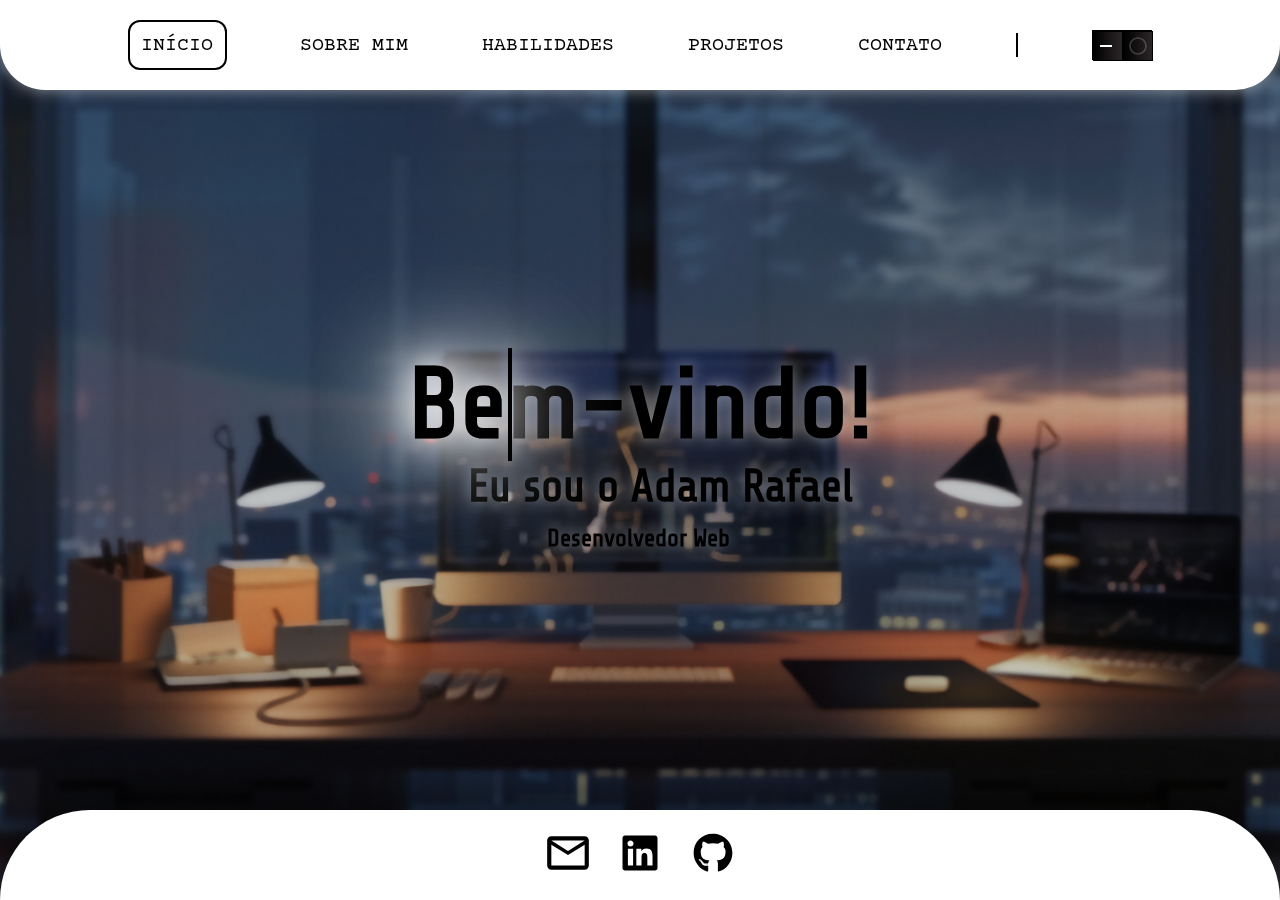
<file: index.html>
<!DOCTYPE html>
<html lang="en">

<head>
    <meta charset="UTF-8">
    <meta name="viewport" content="width=device-width, initial-scale=1.0">
    <title>Adam Rafael</title>
    <link rel="stylesheet" href="main.css">

    <link rel="preconnect" href="https://fonts.googleapis.com">
    <link rel="preconnect" href="https://fonts.gstatic.com" crossorigin>
    <link href="https://fonts.googleapis.com/css2?family=Courier+Prime:ital,wght@0,400;0,700;1,400;1,700&display=swap"
        rel="stylesheet">
    <link rel="preconnect" href="https://fonts.googleapis.com">
    <link rel="preconnect" href="https://fonts.gstatic.com" crossorigin>
    <link href="https://fonts.googleapis.com/css2?family=Oswald:wght@200..700&family=Share+Tech&display=swap"
        rel="stylesheet">
    <link rel="stylesheet"
        href="https://fonts.googleapis.com/css2?family=Material+Symbols+Outlined:opsz,wght,FILL,GRAD@20..48,100..700,0..1,-50..200&icon_names=clear_day" />

    <script src="script.js" defer></script>
</head>

<body>

    <header>
        <div class="links">
            <a class="start" href="index.html">INÍCIO</a>
            <a class="aboutme" href="index1.html">SOBRE MIM</a>
            <a class="skills" href="index2.html">HABILIDADES</a>
            <a class="projects" href="index3.html">PROJETOS</a>
            <a class="contact" href="">CONTATO</a>
            <div class="detail_navbar"></div>
            <div class="switch">
                <input type="checkbox" id="Switch" onclick="Switchbtn()">
                <span id="span1">
                    <svg height="2px" width="20px" style="margin-left: 8%;">
                        <line x1="0" y1="2" x2="12" y2="2" />
                    </svg>
                </span>
                <span id="span2"><svg xmlns="http://www.w3.org/2000/svg" viewBox="0 0 640 640">
                        <path
                            d="M528 320C528 205.1 434.9 112 320 112C205.1 112 112 205.1 112 320C112 434.9 205.1 528 320 528C434.9 528 528 434.9 528 320zM64 320C64 178.6 178.6 64 320 64C461.4 64 576 178.6 576 320C576 461.4 461.4 576 320 576C178.6 576 64 461.4 64 320z" />
                    </svg></span>
            </div>
        </div>
    </header>

    <main>
        <input type="checkbox" class="openSidebarMenu" id="openSidebarMenu">
        <label for="openSidebarMenu" class="sidebarIconToggle">
            <div class="tracin"></div>
            <div class="tracin"></div>
            <div class="tracin"></div>
        </label>
        <div id="Barra_menu">
            <div class="cont_menubar">
                <a class="start_resp" href="index.html">INÍCIO</a>
                <a class="aboutme" href="index1.html">SOBRE MIM</a>
                <a class="skills" href="index2.html">HABILIDADES</a>
                <a class="projects" href="index3.html">PROJETOS</a>
                <a class="contact" href="">CONTATO</a>
            </div>
        </div>
        <div class="header"></div>
        <div class="cont_start">
            <div class="cont_mid_inicio">
                <h1 data-text="Bem-vindo!">Bem-vindo!</h1>
                <h3>Eu sou o Adam Rafael</h3>
                <h4>Desenvolvedor Web</h4>
            </div>
        </div>
        <div class="cont_start_resp">
            <h1 data-text="Bem-vindo!">Bem-vindo!</h1>
            <div class="cont_mid_inicio_resp">
                <h3>Eu sou o Adam Rafael</h3>
                <h4>Desenvolvedor Web</h4>
            </div>
        </div>
        <div class="switch_resp">
            <input type="checkbox" id="Switch" onclick="Switchbtn()">
            <span id="span1_resp">
                <svg height="2px" width="20px" style="margin-left: 8%;">
                    <line x1="0" y1="2" x2="12" y2="2" />
                </svg>
            </span>
            <span id="span2_resp"><svg xmlns="http://www.w3.org/2000/svg" viewBox="0 0 640 640">
                    <path
                        d="M528 320C528 205.1 434.9 112 320 112C205.1 112 112 205.1 112 320C112 434.9 205.1 528 320 528C434.9 528 528 434.9 528 320zM64 320C64 178.6 178.6 64 320 64C461.4 64 576 178.6 576 320C576 461.4 461.4 576 320 576C178.6 576 64 461.4 64 320z" />
                </svg></span>
        </div>
    </main>
    <footer>
        <!-- Icon Email -->
        <a href=""><svg xmlns="http://www.w3.org/2000/svg" fill="black" height="50px" width="50px"
                viewBox="0 -960 960 960">
                <path
                    d="M160-160q-33 0-56.5-23.5T80-240v-480q0-33 23.5-56.5T160-800h640q33 0 56.5 23.5T880-720v480q0 33-23.5 56.5T800-160H160Zm320-280L160-640v400h640v-400L480-440Zm0-80 320-200H160l320 200ZM160-640v-80 480-400Z" />
            </svg></a>

        <!-- Icon Linkedin     -->
        <a href=""><svg xmlns="http://www.w3.org/2000/svg" fill="black" height="50px" width="50px"
                viewBox="0 0 640 640">
                <path
                    d="M512 96L127.9 96C110.3 96 96 110.5 96 128.3L96 511.7C96 529.5 110.3 544 127.9 544L512 544C529.6 544 544 529.5 544 511.7L544 128.3C544 110.5 529.6 96 512 96zM231.4 480L165 480L165 266.2L231.5 266.2L231.5 480L231.4 480zM198.2 160C219.5 160 236.7 177.2 236.7 198.5C236.7 219.8 219.5 237 198.2 237C176.9 237 159.7 219.8 159.7 198.5C159.7 177.2 176.9 160 198.2 160zM480.3 480L413.9 480L413.9 376C413.9 351.2 413.4 319.3 379.4 319.3C344.8 319.3 339.5 346.3 339.5 374.2L339.5 480L273.1 480L273.1 266.2L336.8 266.2L336.8 295.4L337.7 295.4C346.6 278.6 368.3 260.9 400.6 260.9C467.8 260.9 480.3 305.2 480.3 362.8L480.3 480z" />
            </svg></a>

        <!-- icon Github -->
        <a href=""><svg xmlns="http://www.w3.org/2000/svg" fill="black" height="50px" width="50px"
                viewBox="0 0 640 640">
                <path
                    d="M237.9 461.4C237.9 463.4 235.6 465 232.7 465C229.4 465.3 227.1 463.7 227.1 461.4C227.1 459.4 229.4 457.8 232.3 457.8C235.3 457.5 237.9 459.1 237.9 461.4zM206.8 456.9C206.1 458.9 208.1 461.2 211.1 461.8C213.7 462.8 216.7 461.8 217.3 459.8C217.9 457.8 216 455.5 213 454.6C210.4 453.9 207.5 454.9 206.8 456.9zM251 455.2C248.1 455.9 246.1 457.8 246.4 460.1C246.7 462.1 249.3 463.4 252.3 462.7C255.2 462 257.2 460.1 256.9 458.1C256.6 456.2 253.9 454.9 251 455.2zM316.8 72C178.1 72 72 177.3 72 316C72 426.9 141.8 521.8 241.5 555.2C254.3 557.5 258.8 549.6 258.8 543.1C258.8 536.9 258.5 502.7 258.5 481.7C258.5 481.7 188.5 496.7 173.8 451.9C173.8 451.9 162.4 422.8 146 415.3C146 415.3 123.1 399.6 147.6 399.9C147.6 399.9 172.5 401.9 186.2 425.7C208.1 464.3 244.8 453.2 259.1 446.6C261.4 430.6 267.9 419.5 275.1 412.9C219.2 406.7 162.8 398.6 162.8 302.4C162.8 274.9 170.4 261.1 186.4 243.5C183.8 237 175.3 210.2 189 175.6C209.9 169.1 258 202.6 258 202.6C278 197 299.5 194.1 320.8 194.1C342.1 194.1 363.6 197 383.6 202.6C383.6 202.6 431.7 169 452.6 175.6C466.3 210.3 457.8 237 455.2 243.5C471.2 261.2 481 275 481 302.4C481 398.9 422.1 406.6 366.2 412.9C375.4 420.8 383.2 435.8 383.2 459.3C383.2 493 382.9 534.7 382.9 542.9C382.9 549.4 387.5 557.3 400.2 555C500.2 521.8 568 426.9 568 316C568 177.3 455.5 72 316.8 72zM169.2 416.9C167.9 417.9 168.2 420.2 169.9 422.1C171.5 423.7 173.8 424.4 175.1 423.1C176.4 422.1 176.1 419.8 174.4 417.9C172.8 416.3 170.5 415.6 169.2 416.9zM158.4 408.8C157.7 410.1 158.7 411.7 160.7 412.7C162.3 413.7 164.3 413.4 165 412C165.7 410.7 164.7 409.1 162.7 408.1C160.7 407.5 159.1 407.8 158.4 408.8zM190.8 444.4C189.2 445.7 189.8 448.7 192.1 450.6C194.4 452.9 197.3 453.2 198.6 451.6C199.9 450.3 199.3 447.3 197.3 445.4C195.1 443.1 192.1 442.8 190.8 444.4zM179.4 429.7C177.8 430.7 177.8 433.3 179.4 435.6C181 437.9 183.7 438.9 185 437.9C186.6 436.6 186.6 434 185 431.7C183.6 429.4 181 428.4 179.4 429.7z" />
            </svg></a>
    </footer>

</body>

</html>
</file>
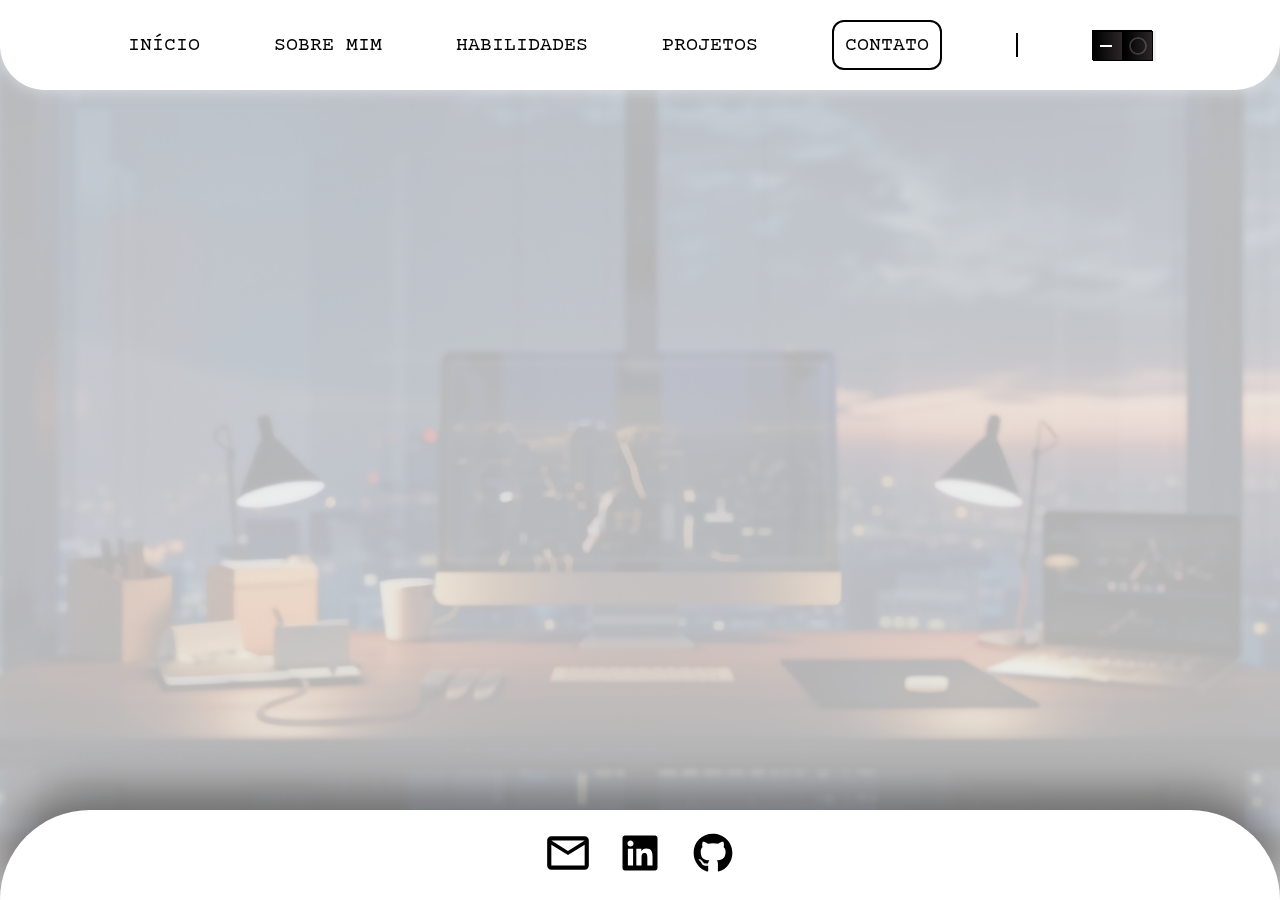
<file: index4.html>
<!DOCTYPE html>
<html lang="en">

<head>
    <meta charset="UTF-8">
    <meta name="viewport" content="width=device-width, initial-scale=1.0">
    <title>Document</title>
    <link rel="stylesheet" href="main4.css">

    <link rel="preconnect" href="https://fonts.googleapis.com">
    <link rel="preconnect" href="https://fonts.gstatic.com" crossorigin>
    <link href="https://fonts.googleapis.com/css2?family=Courier+Prime:ital,wght@0,400;0,700;1,400;1,700&display=swap"
        rel="stylesheet">
    <link rel="preconnect" href="https://fonts.googleapis.com">
    <link rel="preconnect" href="https://fonts.gstatic.com" crossorigin>
    <link href="https://fonts.googleapis.com/css2?family=Oswald:wght@200..700&family=Share+Tech&display=swap"
        rel="stylesheet">
    <link rel="stylesheet"
        href="https://fonts.googleapis.com/css2?family=Material+Symbols+Outlined:opsz,wght,FILL,GRAD@20..48,100..700,0..1,-50..200&icon_names=clear_day" />

    <script src="script.js" defer></script>
</head>

<body>
    <header>
        <div class="links">
            <a class="start" href="index.html">INÍCIO</a>
            <a class="aboutme" href="index1.html">SOBRE MIM</a>
            <a class="skills" href="index2.html">HABILIDADES</a>
            <a class="projects" href="index3.html">PROJETOS</a>
            <a class="contact" href="index4.html">CONTATO</a>
            <div class="detail_navbar"></div>
            <div class="switch">
                <input type="checkbox" id="Switch" onclick="Switchbtn()">
                <span id="span1">
                    <svg height="2px" width="20px" style="margin-left: 8%;">
                        <line x1="0" y1="2" x2="12" y2="2" />
                    </svg>
                </span>
                <span id="span2"><svg xmlns="http://www.w3.org/2000/svg" viewBox="0 0 640 640">
                        <path
                            d="M528 320C528 205.1 434.9 112 320 112C205.1 112 112 205.1 112 320C112 434.9 205.1 528 320 528C434.9 528 528 434.9 528 320zM64 320C64 178.6 178.6 64 320 64C461.4 64 576 178.6 576 320C576 461.4 461.4 576 320 576C178.6 576 64 461.4 64 320z" />
                    </svg></span>
            </div>
        </div>
    </header>
    <main>
        
    </main>

    <footer>
        <!-- Icon Email -->
        <a href=""><svg xmlns="http://www.w3.org/2000/svg" fill="black" height="50px" width="50px"
                viewBox="0 -960 960 960">
                <path
                    d="M160-160q-33 0-56.5-23.5T80-240v-480q0-33 23.5-56.5T160-800h640q33 0 56.5 23.5T880-720v480q0 33-23.5 56.5T800-160H160Zm320-280L160-640v400h640v-400L480-440Zm0-80 320-200H160l320 200ZM160-640v-80 480-400Z" />
            </svg></a>

        <!-- Icon Linkedin     -->
        <a href=""><svg xmlns="http://www.w3.org/2000/svg" fill="black" height="50px" width="50px"
                viewBox="0 0 640 640">
                <path
                    d="M512 96L127.9 96C110.3 96 96 110.5 96 128.3L96 511.7C96 529.5 110.3 544 127.9 544L512 544C529.6 544 544 529.5 544 511.7L544 128.3C544 110.5 529.6 96 512 96zM231.4 480L165 480L165 266.2L231.5 266.2L231.5 480L231.4 480zM198.2 160C219.5 160 236.7 177.2 236.7 198.5C236.7 219.8 219.5 237 198.2 237C176.9 237 159.7 219.8 159.7 198.5C159.7 177.2 176.9 160 198.2 160zM480.3 480L413.9 480L413.9 376C413.9 351.2 413.4 319.3 379.4 319.3C344.8 319.3 339.5 346.3 339.5 374.2L339.5 480L273.1 480L273.1 266.2L336.8 266.2L336.8 295.4L337.7 295.4C346.6 278.6 368.3 260.9 400.6 260.9C467.8 260.9 480.3 305.2 480.3 362.8L480.3 480z" />
            </svg></a>

        <!-- icon Github -->
        <a href=""><svg xmlns="http://www.w3.org/2000/svg" fill="black" height="50px" width="50px"
                viewBox="0 0 640 640">
                <path
                    d="M237.9 461.4C237.9 463.4 235.6 465 232.7 465C229.4 465.3 227.1 463.7 227.1 461.4C227.1 459.4 229.4 457.8 232.3 457.8C235.3 457.5 237.9 459.1 237.9 461.4zM206.8 456.9C206.1 458.9 208.1 461.2 211.1 461.8C213.7 462.8 216.7 461.8 217.3 459.8C217.9 457.8 216 455.5 213 454.6C210.4 453.9 207.5 454.9 206.8 456.9zM251 455.2C248.1 455.9 246.1 457.8 246.4 460.1C246.7 462.1 249.3 463.4 252.3 462.7C255.2 462 257.2 460.1 256.9 458.1C256.6 456.2 253.9 454.9 251 455.2zM316.8 72C178.1 72 72 177.3 72 316C72 426.9 141.8 521.8 241.5 555.2C254.3 557.5 258.8 549.6 258.8 543.1C258.8 536.9 258.5 502.7 258.5 481.7C258.5 481.7 188.5 496.7 173.8 451.9C173.8 451.9 162.4 422.8 146 415.3C146 415.3 123.1 399.6 147.6 399.9C147.6 399.9 172.5 401.9 186.2 425.7C208.1 464.3 244.8 453.2 259.1 446.6C261.4 430.6 267.9 419.5 275.1 412.9C219.2 406.7 162.8 398.6 162.8 302.4C162.8 274.9 170.4 261.1 186.4 243.5C183.8 237 175.3 210.2 189 175.6C209.9 169.1 258 202.6 258 202.6C278 197 299.5 194.1 320.8 194.1C342.1 194.1 363.6 197 383.6 202.6C383.6 202.6 431.7 169 452.6 175.6C466.3 210.3 457.8 237 455.2 243.5C471.2 261.2 481 275 481 302.4C481 398.9 422.1 406.6 366.2 412.9C375.4 420.8 383.2 435.8 383.2 459.3C383.2 493 382.9 534.7 382.9 542.9C382.9 549.4 387.5 557.3 400.2 555C500.2 521.8 568 426.9 568 316C568 177.3 455.5 72 316.8 72zM169.2 416.9C167.9 417.9 168.2 420.2 169.9 422.1C171.5 423.7 173.8 424.4 175.1 423.1C176.4 422.1 176.1 419.8 174.4 417.9C172.8 416.3 170.5 415.6 169.2 416.9zM158.4 408.8C157.7 410.1 158.7 411.7 160.7 412.7C162.3 413.7 164.3 413.4 165 412C165.7 410.7 164.7 409.1 162.7 408.1C160.7 407.5 159.1 407.8 158.4 408.8zM190.8 444.4C189.2 445.7 189.8 448.7 192.1 450.6C194.4 452.9 197.3 453.2 198.6 451.6C199.9 450.3 199.3 447.3 197.3 445.4C195.1 443.1 192.1 442.8 190.8 444.4zM179.4 429.7C177.8 430.7 177.8 433.3 179.4 435.6C181 437.9 183.7 438.9 185 437.9C186.6 436.6 186.6 434 185 431.7C183.6 429.4 181 428.4 179.4 429.7z" />
            </svg></a>
    </footer>

</body>

</html>
</file>
<file: main.css>
* {
    box-sizing: border-box;
    margin: 0;
  }

:root {
    /* Cores base */
    --cor-branca: #ffffff;
    --cor-preta: #000000;
    /* Cores tema claro */
    --cor-header-claro: var(--cor-branca);
    --cor-texto-claro: var(--cor-preta);
    --cor-footer-claro: var(--cor-branca);
    --cor-fundo-main-claro: url("img/img_fundo.png");
    /* Cores tema escuro */
    --cor-header-escuro: var(--cor-preta);
    --cor-texto-escuro: var(--cor-branca);
    --cor-borda-escuro: var(--cor-branca);
    --cor-borda-claro: var(--cor-preta);
    --cor-footer-escuro: var(--cor-preta);
    --cor-fundo-main-escuro: url("img/Fundo_inicio.png");
    --cor-icones: black;
    /* Gradientes */
    --gradiente-switch: linear-gradient(90deg, rgb(0, 0, 0), rgb(43, 38, 39));
    /* Sombras e filtros */
    --shadow-suave: drop-shadow(0 0 8px rgba(255, 255, 255, 0.5));
    --shadow-links: drop-shadow(0 0 3px rgba(255, 255, 255, 0.6)) drop-shadow(0 0 8px rgba(255, 255, 255, 0.4));                
    --shadow-footer: 0 -20px 40px rgba(0, 0, 0, 0.4);
    --shadow-txt-animado: drop-shadow(0 0 20px white)  drop-shadow(0 0 50px white);
}
  
header {
    background-color: var(--cor-header-claro);
    height: 10vh;
    width: 100%;
    border-radius: 0 0 5vh 5vh;
    position: fixed;
    display: flex;
    align-items: center;
    justify-content: space-between;
    gap: 5%;
    filter: var(--shadow-suave);
    z-index: 4;
}
  
.links a {
    text-decoration: none;
    color: var(--cor-texto-claro);
    font-family: "Courier Prime", monospace;
    font-size: 20px;
}
  
.links {
    margin: 0 10%;
    width: 80%;
    display: flex;
    justify-content: space-between;
    align-items: center;
    filter: var(--shadow-links);
}
  
.start {
    border: 2px solid var(--cor-borda-claro);
    border-radius: 12px;
    padding: 1.25vh;
    animation: pulseBorder 2s ease-in-out infinite;
}
  
@keyframes pulseBorder {
    0%, 100% { box-shadow: 0 0 0px var(--cor-borda-claro); }
    50% { box-shadow: 0 0 8px var(--cor-borda-claro); }
}
  
.detail_navbar {
    border: solid 1px var(--cor-borda-claro);
    width: 2px;
    height: 24px;
}
  
  /* SWITCH DARKMODE */
.switch {
    width: 60px;
    height: 30px;
    border: solid 1px var(--cor-borda-claro);
    position: relative;
}

#span1 {
    width: 30px;         
    height: 30px;          
    display: inline-block;
    border: solid 1px var(--cor-borda-claro);
    position: absolute;
    top: 0;
    left: 0;
    background-image: var(--gradiente-switch);
}
#span2 {
    width: 30px;  
    height: 30px;
    display: inline-block;
    border: solid 1px var(--cor-borda-claro);
    position: absolute;
    top: 0;
    left: 30px;           
    background-image: var(--gradiente-switch);
}

span {
    text-align: center;
    line-height: 30px; 
    transition: 0.2s;
}

  
input[type="checkbox"] {
    position: absolute;
    width: 100%;
    height: 100%;
    left: -2px;
    top: -2px;
    z-index: 3;
    opacity: 0;
}
  
input[type="checkbox"]:checked ~ #span2 {
    width: 35px;
    left: 25px;
}

#span2 svg {
    height: 22px;          
    position: absolute;
    fill: rgba(255, 255, 255, 0.2);
    transition: 0.2s;
    left: 50%;
    top: 50%;
    transform: translate(-50%, -50%);
}
input[type="checkbox"]:checked ~ #span2 svg {
    fill: white;
}

#span1 svg {
    height: 16px;          
    position: absolute;
    fill: white;
    transition: 0.2s;
    left: 50%;
    stroke: white;
    stroke-width: 2px;
    top: 70%;
    transform: translate(-50%, -50%);
}
  
input[type="checkbox"]:checked ~ #span1 svg {
    stroke: rgba(255, 255, 255, 0.2);
}

main {
    height: 100vh;
    width: 100%;
    background-image: var(--cor-fundo-main-claro);
    background-size: cover;
    background-position: center;
    display: flex;
    justify-content: center;
    align-items: center;
    flex-direction: column;
}
  
.cont_start h1 {
    position: relative;
    font-size: 100px;
    color: var(--cor-texto-claro);
}
  
.cont_start h1:before {
    content: attr(data-text);
    position: absolute;
    color: var(--cor-texto-claro);
    width: 100px;
    overflow: hidden;
    white-space: nowrap;
    border-right: 4px solid var(--cor-texto-claro);
    animation: animate 2s steps(20, end) forwards,
               blink 0.7s step-end infinite 4s;
    filter: var(--shadow-txt-animado);
}
  
@keyframes animate {
    from { width: 0; }
    to { width: 100%; }
}
  
@keyframes blink {
    50% { border-color: transparent; }
}
  
.cont_mid_inicio {
    font-family: "Share Tech", sans-serif;
    color: var(--cor-texto-claro);
    filter: var(--shadow-suave);
}
  
.cont_mid_inicio h3 {
    font-size: 45px;
    margin-left: 13%;
}
  
.cont_mid_inicio h4 {
    margin-left: 30%;
    margin-top: 3%;
    font-size: 24px;
}
  
  /* FOOTER */
footer {
    background-color: var(--cor-footer-claro);
    width: 100%;
    height: 10vh;
    border-radius: 20vh 20vh 0 0;
    position: fixed;
    bottom: 0;
    left: 0;
    display: flex;
    align-items: center;
    justify-content: center;
    gap: 2.5vh;
    box-shadow: var(--shadow-footer);
}
footer svg {
  fill: var(--cor-icones);
  transition: color 0.4s ease, fill 0.4s ease;
}
  
.darkmode {
    --cor-header-claro: var(--cor-header-escuro);
    --cor-texto-claro: var(--cor-texto-escuro);
    --cor-borda-claro: var(--cor-borda-escuro);
    --cor-footer-claro: var(--cor-footer-escuro);
    --cor-fundo-main-claro: var(--cor-fundo-main-escuro);
    --cor-icones: white;  
} 

.cont_menubar a{
    display: none;
}
.switch_resp{
    display: none;
}

.cont_start_resp{
    display: none;
}


@media (max-width: 550px) {
    header { 
        display: none;
    }
    /* .switch_resp{
        display: block;
        z-index: 1;
    }

    #span1 {
        width: 30px;        
        height: 30px;          
        display: inline-block;
        border: solid 1px var(--cor-borda-claro);
        position: absolute;
        top: 0;
        left: 0;
        background-image: var(--gradiente-switch);
    }
    
    #span2 {
        width: 30px;  
        height: 30px;
        display: inline-block;
        border: solid 1px var(--cor-borda-claro);
        position: absolute;
        top: 0;
        left: 30px;          
        background-image: var(--gradiente-switch);
    }

    span {
        text-align: center;
        line-height: 30px;
        transition: 0.2s;
    }

    input[type="checkbox"] {
        position: absolute; 
        width: 100%; 
        height: 100%; 
        left: -2px;
        top: -2px;
        z-index: 3;
        opacity: 0;
    }
    
    input[type="checkbox"]:checked ~ #span2 {
        width: 35px;
        left: 25px;
    }    
    
    #span2 svg {
        height: 22px;          
        position: absolute;
        fill: rgba(255, 255, 255, 0.2);
        transition: 0.2s;
        left: 50%; 
        top: 50%;
        transform: translate(-50%, -50%);
    }
    
    input[type="checkbox"]:checked ~ #span2 svg {
        fill: white;
    }

    #span1 svg { 
        height: 16px;           
        position: absolute; 
        fill: white;  
        transition: 0.2s;  
        left: 50%;  
        stroke: white;
        stroke-width: 2px;    
        top: 70%;
        transform: translate(-50%, -50%);
    } 
    
    input[type="checkbox"]:checked ~ #span1 svg {
    
        stroke: rgba(255, 255, 255, 0.2);
    
    } */
    .switch_resp {
        width: 60px;
        height: 30px;
        border: solid 1px var(--cor-borda-claro);
        position: relative;
        z-index: 1;
        display: block;   
    }
    
    #span1_resp {
        width: 30px;         
        height: 30px;          
        display: inline-block;
        border: solid 1px var(--cor-borda-claro);
        position: absolute;
        top: 0;
        left: 0;
        background-image: var(--gradiente-switch);
    }
    #span2_resp {
        width: 30px;  
        height: 30px;
        display: inline-block;
        border: solid 1px var(--cor-borda-claro);
        position: absolute;
        top: 0;
        left: 30px;           
        background-image: var(--gradiente-switch);
    }
    
    span {
        text-align: center;
        line-height: 30px; 
        transition: 0.2s;
    }
    
      
    input[type="checkbox"] {
        position: absolute;
        width: 100%;
        height: 100%;
        left: -2px;
        top: -2px;
        z-index: 3;
        opacity: 0;
    }
      
    input[type="checkbox"]:checked ~ #span2_resp {
        width: 35px;
        left: 25px;
    }
    
    #span2_resp svg {
        height: 22px;          
        position: absolute;
        fill: rgba(255, 255, 255, 0.2);
        transition: 0.2s;
        left: 50%;
        top: 50%;
        transform: translate(-50%, -50%);
    }
    input[type="checkbox"]:checked ~ #span2_resp svg {
        fill: white;
    }
    
    #span1_resp svg {
        height: 16px;          
        position: absolute;
        fill: white;
        transition: 0.2s;
        left: 50%;
        stroke: white;
        stroke-width: 2px;
        top: 70%;
        transform: translate(-50%, -50%);
    }
      
    input[type="checkbox"]:checked ~ #span1_resp svg {
        stroke: rgba(255, 255, 255, 0.2);
    }





    
    .start_resp{
        border: 2px solid var(--cor-borda-claro);
        border-radius: 12px;
        padding: 1.25vh;
        animation: pulseBorder 1.5s ease-in-out infinite;
    }
    
    .cont_start{
        display: none;
    }
      
    @keyframes animate {
        from { width: 0; }
        to { width: 90%; }
    }
      
    @keyframes blink {
        50% { border-color: transparent; }
    }


    

    .cont_start_resp{
        display: block;
    }
    .cont_start_resp h1 {
        position: relative;
        font-size: 65px;
        color: var(--cor-texto-claro);
        margin-left: 7.5%;
    }
      
    .cont_start_resp h1:before {
        content: attr(data-text);
        position: absolute;
        color: var(--cor-texto-claro);
        width: 100px;
        overflow: hidden;
        white-space: nowrap;
        border-right: 4px solid var(--cor-texto-claro);
        animation: animate 2s steps(20, end) forwards, blink 0.7s step-end infinite 1s;
        filter: var(--shadow-suave);
    }
      
    .cont_mid_inicio_resp {
        font-family: "Share Tech", sans-serif;
        color: var(--cor-texto-claro);
        filter: var(--shadow-suave);
    }
      
    .cont_mid_inicio_resp h3 {
        font-size: 45px;
    }
      
    .cont_mid_inicio_resp h4 {
        margin-left: 25%;
        margin-top: 3%;
        font-size: 24px;
    }
    
    footer {
        height: 8vh;
        gap: 1.5vh;
        border-radius: 15vh 15vh 0 0;
    }
    
    footer svg {
        width: 35px;
        height: 35px;
    }

    #Barra_menu {
    height: 31vh;
    position: fixed;
    left: 0;
    top: 0;
    width: 250px;
    margin-top: 10vh;
    transform: translateX(-250px);
    transition: transform 250ms ease-in-out;
    background-color: var(--cor-header-claro);
    z-index: 1;
    }

    .cont_menubar {
    margin: 0;
    padding: 0;
    display: flex;
    flex-direction: column;
    margin-top: 2.5vh;
    background-color: var(--cor-header-claro);
    border-radius: 0 0 5vh 0;
    }


    .cont_menubar a{
    display: block;
    list-style: none;
    color: var(--cor-texto-claro);
    text-decoration: none;
    font-weight: bold;
    padding: 20px;
    text-align: center;
    }

    input[type="checkbox"]:checked ~ #Barra_menu{
    transform: translateX(0);
    }
    
    input[type="checkbox"] {
    transition: all 0.3s;
    box-sizing: border-box;
    display: none;
    }

    .sidebarIconToggle {
    transition: all 0.3s;
    position: absolute;
    z-index: 2;
    top: 35px;
    left: 15px;
    height: 22px;
    width: 22px;
    }

    .tracin {
    transition: all 0.3s;
    box-sizing: border-box;
    position: relative;
    height: 3px;
    width: 100%;
    background-color: var(--cor-texto-claro);
    margin: 2px 0;
    } 

    .header {
        width: 15%;
        height: 10vh;
        top: 0;
        left: 0;
        background-color: var(--cor-header-claro);
        position: fixed;
        z-index: 1;
        transition: all 0.35s;     
    }

     input[id="openSidebarMenu"]:checked ~ .header {
        width: 250px;
        transition: all 0.35s;
        display: block;
    } 
}
</file>
<file: main4.css>
* {
    box-sizing: border-box;
    margin: 0;
  }

:root {
    /* Cores base */
    --cor-branca: #ffffff;
    --cor-preta: #000000;
    --cor-verde:#008000;
  
    /* Cores tema claro */
    --cor-comentario-escuro: var(--cor-verde);
    --cor-header-claro: var(--cor-branca);
    --cor-texto-claro: var(--cor-preta);
    --cor-footer-claro: var(--cor-branca);
    --cor-fundo-main-claro: url("img/img_fundo.png");
  
    /* Cores tema escuro */
    --cor-comentario-escuro: var(--cor-verde);
    --cor-header-escuro: var(--cor-preta);
    --cor-texto-escuro: var(--cor-branca);
    --cor-borda-escuro: var(--cor-branca);
    --cor-borda-claro: var(--cor-preta);
    --cor-footer-escuro: var(--cor-preta);
    --cor-fundo-main-escuro: url("img/Fundo_inicio.png");
    --cor-icones: black;
  
    /* Gradientes */
    --gradiente-switch: linear-gradient(90deg, rgb(0, 0, 0), rgb(43, 38, 39));
  
    /* Sombras e filtros */
    --shadow-suave: drop-shadow(0 0 8px rgba(255, 255, 255, 0.5));
    --shadow-links: drop-shadow(0 0 3px rgba(255, 255, 255, 0.6)) drop-shadow(0 0 8px rgba(255, 255, 255, 0.4));                
    --shadow-footer: 0 -20px 40px rgba(0, 0, 0, 0.4);
    --shadow-txt-animado: drop-shadow(0 0 20px white)  drop-shadow(0 0 50px white);
}

header {
    background-color: var(--cor-header-claro);
    height: 10vh;
    width: 100%;
    border-radius: 0 0 5vh 5vh;
    display: flex;
    align-items: center;
    justify-content: space-between;
    gap: 5%;
    filter: var(--shadow-suave);
}
  
.links a {
    text-decoration: none;
    color: var(--cor-texto-claro);
    font-family: "Courier Prime", monospace;
    font-size: 20px;
}
  
.links {
    margin: 0 10%;
    width: 80%;
    display: flex;
    justify-content: space-between;
    align-items: center;
    filter: var(--shadow-links);
}

.contact {
    border: 2px solid var(--cor-borda-claro);
    border-radius: 12px;
    padding: 1.25vh;
    animation: pulseBorder 2s ease-in-out infinite;
}
  
@keyframes pulseBorder {
    0%, 100% { box-shadow: 0 0 0px var(--cor-borda-claro); }
    50% { box-shadow: 0 0 8px var(--cor-borda-claro); }
} 

.detail_navbar {
    background-color: #000000;
    width: 2px;
    height: 24px;
}
  
  /* SWITCH DARKMODE */
.switch {
    width: 60px;
    height: 30px;
    border: solid 1px var(--cor-borda-claro);
    position: relative;
}

#span1 {
    width: 30px;         
    height: 30px;          
    display: inline-block;
    border: solid 1px var(--cor-borda-claro);
    background-color: rgb(255, 255, 255);
    position: absolute;
    top: 0;
    left: 0;
    background-image: var(--gradiente-switch);
}

#span2 {
    width: 30px;  
    height: 30px;
    display: inline-block;
    border: solid 1px var(--cor-borda-claro);
    position: absolute;
    top: 0;
    left: 30px;           
    box-shadow: 3px 0px rgb(240, 240, 240); 
    background-image: var(--gradiente-switch);
}

span {
    text-align: center;
    line-height: 30px; 
    transition: 0.2s;
}

  
input[type="checkbox"] {
    position: absolute;
    width: 100%;
    height: 100%;
    left: -2px;
    top: -2px;
    z-index: 3;
    opacity: 0;
}
  
input[type="checkbox"]:checked ~ #span2 {
    width: 35px;
    left: 25px;
    box-shadow: 0px 0 rgb(255, 255, 255);
}

#span2 svg {
    height: 22px;          
    position: absolute;
    fill: rgba(255, 255, 255, 0.2);
    transition: 0.2s;
    left: 50%;
    top: 50%;
    transform: translate(-50%, -50%);
}
input[type="checkbox"]:checked ~ #span2 svg {
    fill: white;
}

#span1 svg {
    height: 16px;          
    position: absolute;
    fill: white;
    transition: 0.2s;
    left: 50%;
    stroke: white;
    stroke-width: 2px;
    top: 70%;
    transform: translate(-50%, -50%);
}
  
input[type="checkbox"]:checked ~ #span1 svg {
    stroke: rgba(255, 255, 255, 0.2);
}

/*main*/
body{
    background-image: var(--cor-fundo-main-claro);  
    background-size: cover;
    background-position: center;
    background-repeat: no-repeat;
    background-attachment: fixed;
    background-color: rgba(255, 255, 255, 0.700);
    background-blend-mode: overlay;
}




  
/* FOOTER */
footer {
    background-color: var(--cor-footer-claro);
    width: 100%;
    height: 10vh;
    border-radius: 20vh 20vh 0 0;
    position: fixed;
    bottom: 0;
    left: 0;
    display: flex;
    align-items: center;
    justify-content: center;
    gap: 2.5vh;
    box-shadow: var(--shadow-footer);
}
footer svg {
  fill: var(--cor-icones);
  transition: color 0.4s ease, fill 0.4s ease;
}
  
  /* DARK MODE */
.darkmode {
    --cor-header-claro: var(--cor-header-escuro);
    --cor-texto-claro: var(--cor-texto-escuro);
    --cor-borda-claro: var(--cor-borda-escuro);
    --cor-footer-claro: var(--cor-footer-escuro);
    --cor-fundo-main-claro: var(--cor-fundo-main-escuro);
    --cor-icones: white;
    background-color: rgba(0, 0, 0, 0.575);
    background-blend-mode: overlay;
    --cor-preta: white;
    .img1 { content: url("img/figma_branco.png"); }
    .img2 { content: url("img/box_folder_preto.gif"); }
    .img3 { content: url("img/canva_branco.png"); }
    .img4 { content: url("img/html_branco.png"); }
    .img5 { content: url("img/css_branco.png"); }
    .img6 { content: url("img/js_branco.png"); }
    .img7 { content: url("img/c_hashtag_branco.png"); }
    .linha_um img {content: url("img/Em_desenvolvimento_branco.gif");}
    .dev_1{ content: url("img/Em_desenvolvimento_branco.gif")}
    .dev_2{ content: url("img/Em_desenvolvimento_branco.gif")}
    .img_NinjaDev{ content: url("img/Dev_preto.png");}
}

@media (max-width: 550px) {
    header {
        height: 10vh;
        padding: 0 5%;
        border-radius: 0 0 3vh 3vh;
    }
    
    .links {
        margin: 0;
        width: 100%;
        flex-wrap: wrap;
        gap: 8px;
        justify-content: center;
    }
    
    .links a {
        font-size: 14px;
        padding: 8px 12px;
    }
    
    .detail_navbar {
        display: none;
    }
    
    .switch {
        width: 50px;
        height: 25px;
        position: absolute;
        top: 10px;
        right: 10px;
    }
    
    #span1, #span2 {
        width: 25px;
        height: 25px;
    }
    
    #span2 {
        left: 25px;
    }
    
    main {
        padding: 12vh 20px 12vh 20px;
    }
    
    .menu-btn {
        width: 100%;
        text-align: center;
        margin-bottom: 20px;
    }
    
    .sidebar {
        width: 200px;
    }
    
    footer {
        height: 8vh;
        gap: 1.5vh;
        border-radius: 15vh 15vh 0 0;
    }
    
    footer svg {
        width: 35px;
        height: 35px;
    }
}
</file>
